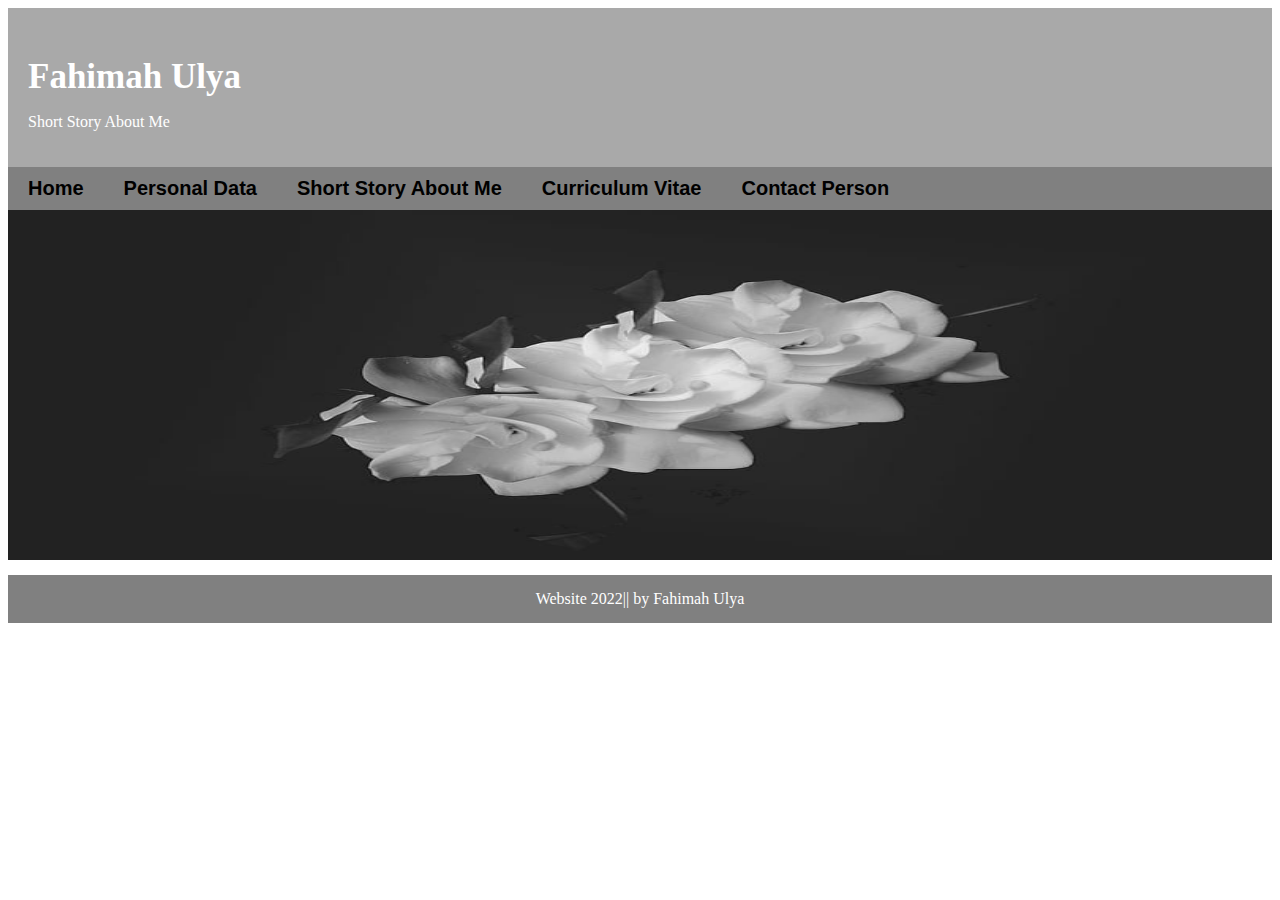
<file: index.html>
<html lang="en">
<head>
    <meta charset="UTF-8">
    <meta name="viewport" content="width=device-width, initial-scale=1.0">
    <meta http-equiv="X-UA-Compatible" content="ie=edge">
    <title>Web Author Novelme</title>
    <link rel="stylesheet" href="code.css">
</head>
<body>
     
    <div class="Biodata">
        
        <header>
            <h2>Fahimah Ulya</h2>
            <p>Short Story About Me</p>
        </header>
 
        <nav class="navigasi">
            <ul>
                <li><a class="active" href="index.html">Home</a></li>
                <li><a href="Biodata.html">Personal Data</a></li>
                <li><a href="Story.html">Short Story About Me</a></li>
                <li><a href="cv.html">Curriculum Vitae</a></li>
                <li><a href="mailto:fhimahulya99@gmail.com">Contact Person</a></li>
            </ul>
        </nav>
 
        <div class="banner">
            <img src="bunga.jpg" alt="Background">
        </div>
 
        <footer>
            Website 2022|| by Fahimah Ulya
        </footer>
 
    </div>
 
</body>
</html>
</file>
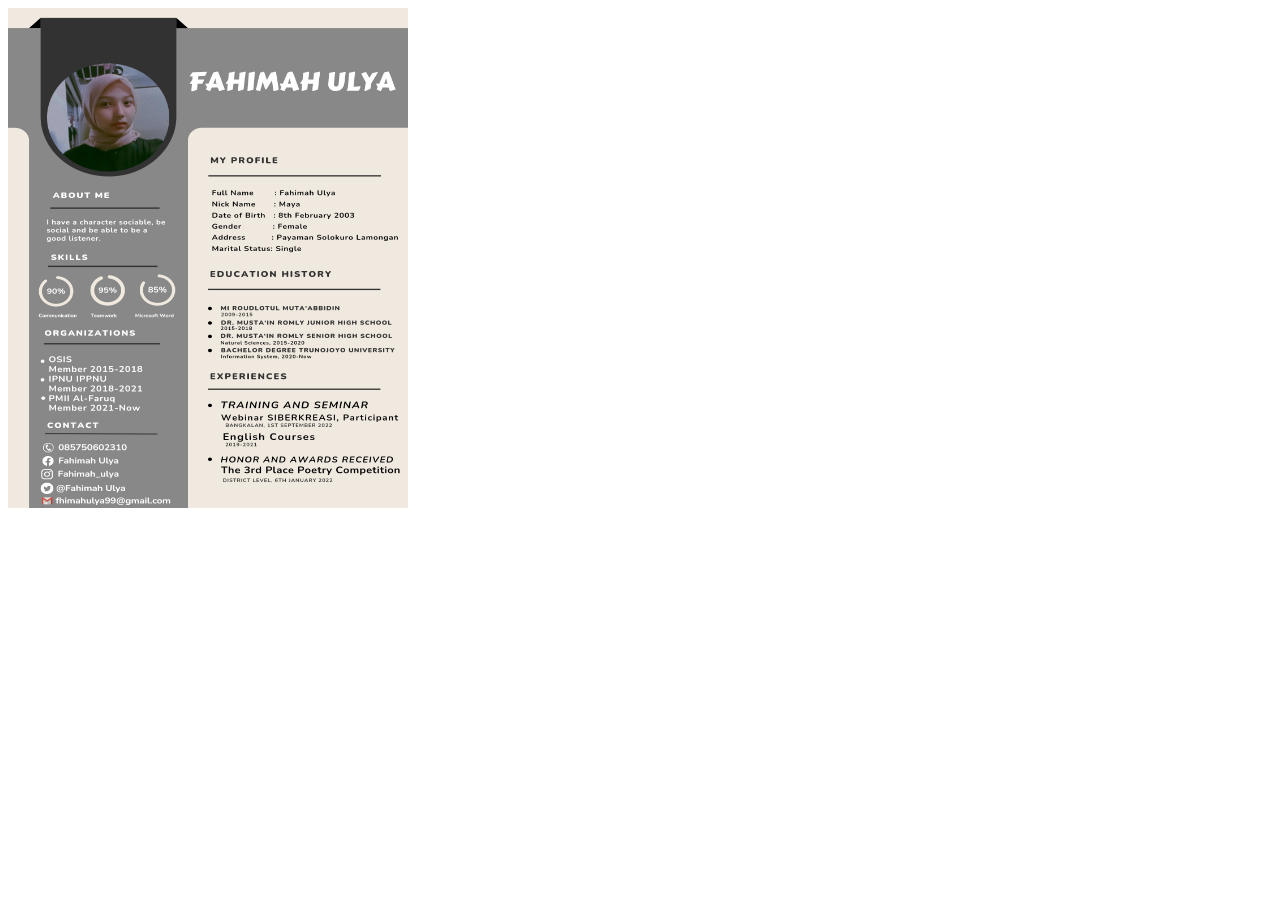
<file: cv.html>
<html lang="en">
<head>
    <meta charset="UTF-8">
    <meta name="viewport" content="width=device-width, initial-scale=1.0">
    <meta http-equiv="X-UA-Compatible" content="ie=edge">
    <title>CV</title>
    <IMG SRC="CV.jpg" ALIGN ="left" HEIGHT ="500" WIDTH ="400">
</head>
</html>
</file>
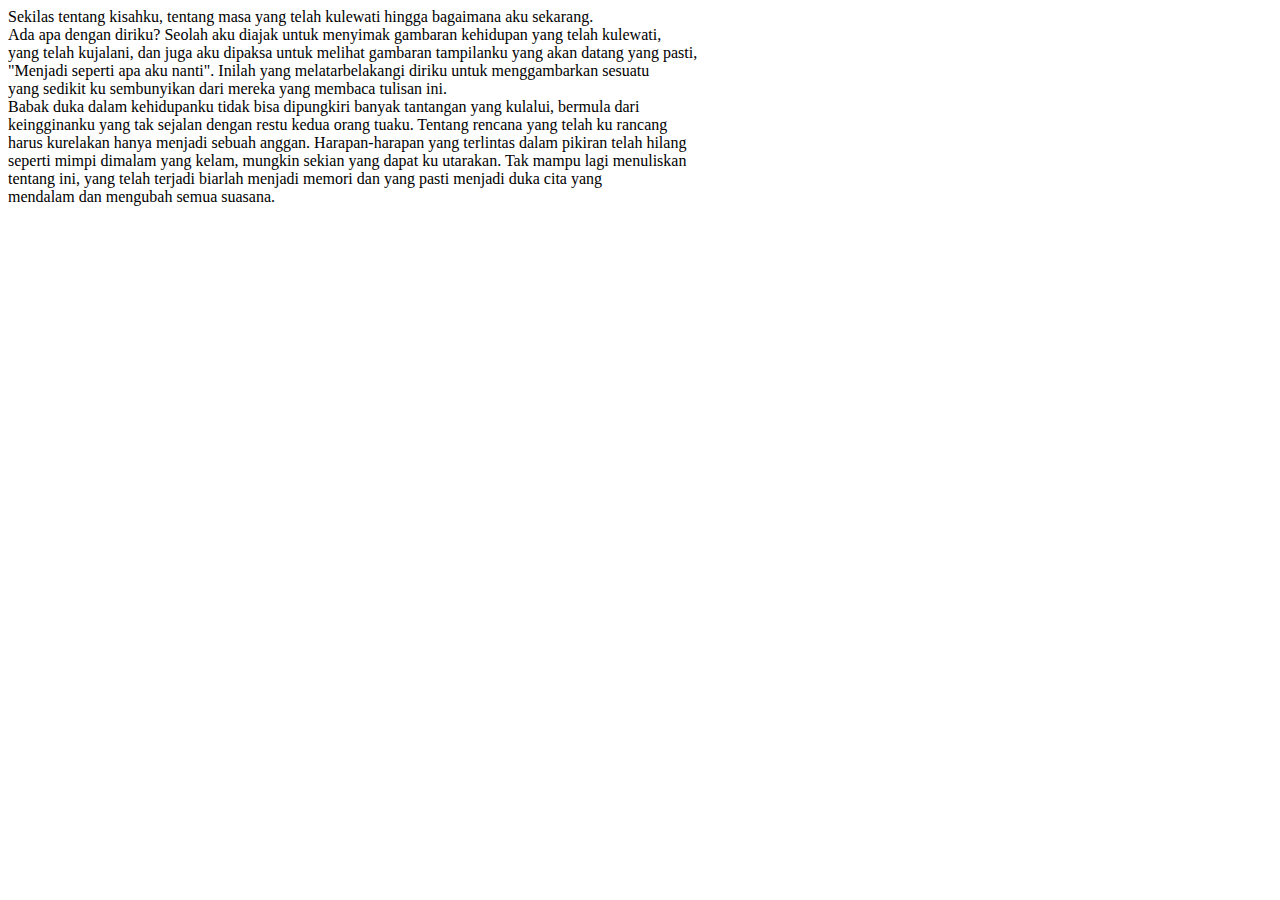
<file: Story.html>
<html>
<head>
<title>Sedikit cerita tentangku</title>
</head>
<body>
    <p>Sekilas tentang kisahku, tentang masa yang telah kulewati hingga bagaimana aku sekarang. <br>
        Ada apa dengan diriku? Seolah aku diajak untuk menyimak gambaran kehidupan yang telah kulewati, <br>
        yang telah kujalani, dan juga aku dipaksa untuk melihat gambaran tampilanku yang akan datang yang pasti, <br>
        "Menjadi seperti apa aku nanti". Inilah yang melatarbelakangi diriku untuk menggambarkan sesuatu <br>
        yang sedikit ku sembunyikan dari mereka yang membaca tulisan ini. <br>
        Babak duka dalam kehidupanku tidak bisa dipungkiri banyak tantangan yang kulalui, bermula dari <br> 
        keingginanku yang tak sejalan dengan restu kedua orang tuaku. Tentang rencana yang telah ku rancang <br>
        harus kurelakan hanya menjadi sebuah anggan. Harapan-harapan yang terlintas dalam pikiran telah hilang <br>
        seperti mimpi dimalam yang kelam, mungkin sekian yang dapat ku utarakan. Tak mampu lagi menuliskan <br>
        tentang ini, yang telah terjadi biarlah menjadi memori dan yang pasti menjadi duka cita yang <br>
        mendalam dan mengubah semua suasana. <br>
<body>
<html>
</file>
<file: code.css>
{
    margin: 0;
    padding: 0;
    box-sizing: border-box;
    font-family: Arial, Helvetica, sans-serif;
}
 
body
{
    background-color: white;
}
 
.badan-utama
{
    max-width: 1080px;
    margin: 20px auto;
    background-color:aqua;
    padding: 15px;
    overflow: hidden;
}
 
header
{
    background-color: #A9A9A9;
    color: white;
    padding: 20px;
}
 
header h2
{
    margin-bottom: 7px;
    font-size: 35px;
}
 
.navigasi ul 
{
    list-style-type: none;
    margin: 0;
    padding: 0;
    overflow: hidden;
    background-color:grey;
    font-family: Arial, Helvetica, sans-serif;
    font-size: 20px;
    font-weight: bold;
}
 
.navigasi li 
{
    float: left;
	
}
 
.navigasi li a 
{
    display: block;
    color: black;
    text-align: center;
    padding: 10px 20px;
    text-decoration: none;
}
 
.navigasi li a:hover 
{
    background-color: grey;
    transition-duration: 2s;
}
 
.banner
{
    margin-bottom: 15px;
}
 
.banner img
{
    display: block;
    width: 100%;
    height: 350px;
}
 

 

.tombol
{
    display: block;
    text-decoration: none;
    padding: 10px;
    width: 120px;
    color: white;
    border-radius: 5px;
    text-align: center;
}
 
.tombol:hover
{
    background-color: black;
    transition-duration: 2s;
}
 
.tombol-pesan
{
    background-color: 	grey;
}
 
.tombol-lengkap
{
    background-color: 	grey;
}
 

 
footer
{
    clear: both;
    background-color: grey;
    color: white;
    padding: 15px;
    text-align: center;
}
 

 
 
/untuk tablet/
@media screen and (max-width:1080px)
{
    .badan-utama
    {
        width: 100%;
    }
 
   
}
 
/untuk android/
@media screen and (max-width:780px)
{
    header h2, header p
    {
        text-align: center;
    }
 
   
 
    .navigasi li
    {
        float: none;
    }
}
</file>
